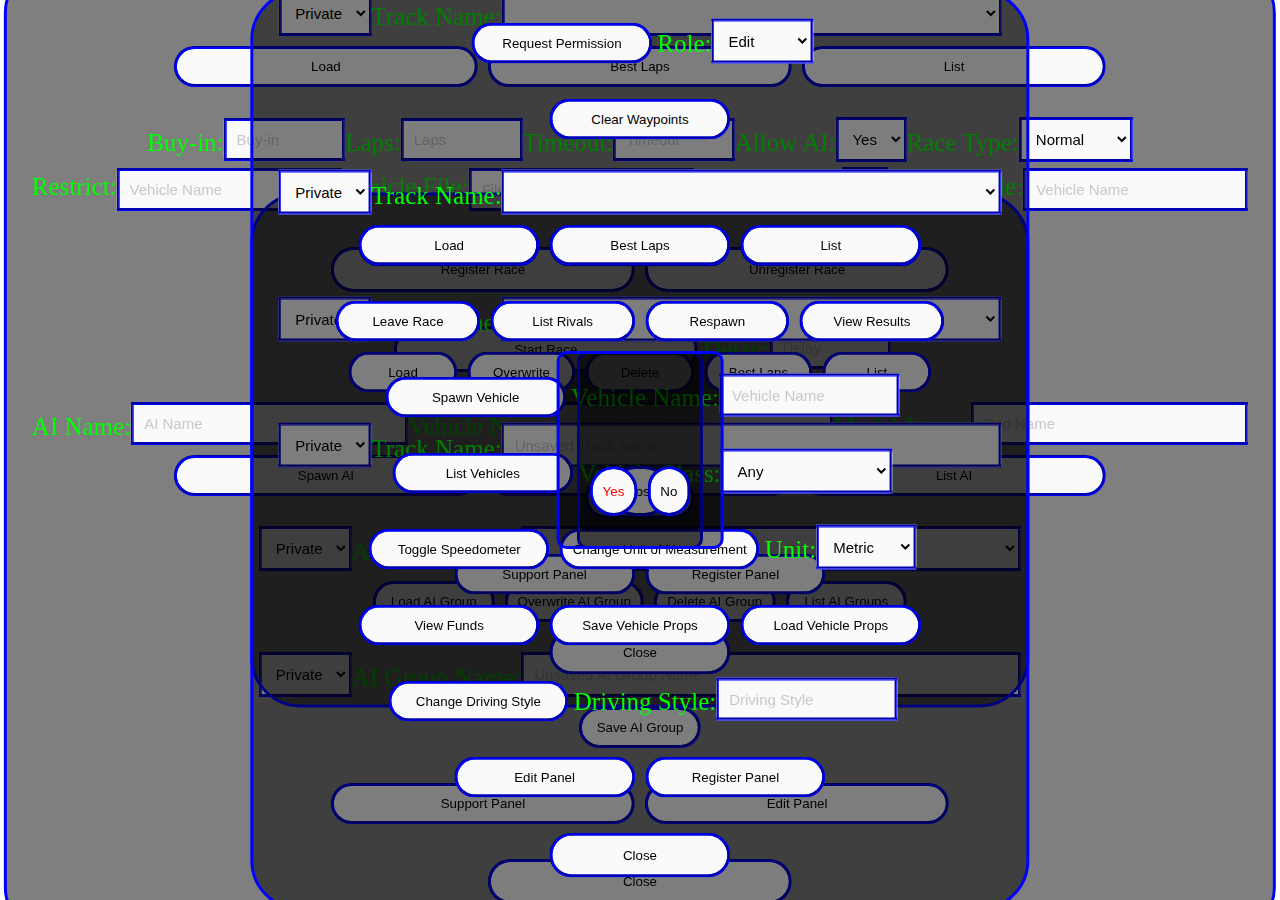
<file: races/html/index.html>
<!--

Copyright (c) 2022, Neil J. Tan
All rights reserved.

Redistribution and use in source and binary forms, with or without
modification, are permitted provided that the following conditions are met:

1. Redistributions of source code must retain the above copyright notice, this
   list of conditions and the following disclaimer.

2. Redistributions in binary form must reproduce the above copyright notice,
   this list of conditions and the following disclaimer in the documentation
   and/or other materials provided with the distribution.

3. Neither the name of the copyright holder nor the names of its
   contributors may be used to endorse or promote products derived from
   this software without specific prior written permission.

THIS SOFTWARE IS PROVIDED BY THE COPYRIGHT HOLDERS AND CONTRIBUTORS "AS IS"
AND ANY EXPRESS OR IMPLIED WARRANTIES, INCLUDING, BUT NOT LIMITED TO, THE
IMPLIED WARRANTIES OF MERCHANTABILITY AND FITNESS FOR A PARTICULAR PURPOSE ARE
DISCLAIMED. IN NO EVENT SHALL THE COPYRIGHT HOLDER OR CONTRIBUTORS BE LIABLE
FOR ANY DIRECT, INDIRECT, INCIDENTAL, SPECIAL, EXEMPLARY, OR CONSEQUENTIAL
DAMAGES (INCLUDING, BUT NOT LIMITED TO, PROCUREMENT OF SUBSTITUTE GOODS OR
SERVICES; LOSS OF USE, DATA, OR PROFITS; OR BUSINESS INTERRUPTION) HOWEVER
CAUSED AND ON ANY THEORY OF LIABILITY, WHETHER IN CONTRACT, STRICT LIABILITY,
OR TORT (INCLUDING NEGLIGENCE OR OTHERWISE) ARISING IN ANY WAY OUT OF THE USE
OF THIS SOFTWARE, EVEN IF ADVISED OF THE POSSIBILITY OF SUCH DAMAGE.

-->

<html>
    <head>
        <link rel = "stylesheet" href = "index.css" type = "text/css">
        <link rel = "stylesheet" href = "reset.css" type = "text/css">
        <script src = "nui://game/ui/jquery.js" type = "text/javascript"></script>
    </head>
    <body>
        <div id = "registerPanel">
            <div class = "row">
                <select id = "register_track_access">
                    <option value = "pvt">Private</option>
                    <option value = "pub">Public</option>
                </select>
                <label for = "register_name">Track Name:</label>
                <select id = "register_name">
                </select>
            </div>
            <div class = "row">
                <button id = "register_load">Load</button>
                <button id = "register_blt">Best Laps</button>
                <button id = "register_list">List</button>
            </div>
            <br>
            <div class = "row">
                Buy-in:<input id = "buyin" placeholder = "Buy-in">
                Laps:<input id = "laps" placeholder = "Laps">
                Timeout:<input id = "timeout" placeholder = "Timeout">
                <label for = "allowAI">Allow AI:</label>
                <select id = "allowAI">
                    <option value = "yes">Yes</option>
                    <option value = "no">No</option>
                </select>
                <label for = "rtype">Race Type:</label>
                <select id = "rtype">
                    <option value = "norm">Normal</option>
                    <option value = "rest">Restricted</option>
                    <option value = "class">Class</option>
                    <option value = "rand">Random</option>
                </select>
            </div>
            <div class = "row">
                <div id = "rest">
                    Restrict:<input id = "restrict" placeholder = "Vehicle Name">
                </div>
                <div id = "file">
                    Vehicle File:<input id = "filename" placeholder = "File Name">
                </div>
                <div id = "vclass">
                    <label for = "register_vclass">Vehicle Class:</label>
                    <select id = "register_vclass">
                    </select>
                </div>
                <div id = "sveh">
                    Start Vehicle:<input id = "svehicle" placeholder = "Vehicle Name">
                </div>
            </div>
            <br>
            <div class = "row">
                <button id = "register">Register Race</button>
                <button id = "unregister">Unregister Race</button>
            </div>
            <br>
            <div class = "row">
                <button id = "start">Start Race</button>
                Delay:<input id = "delay" placeholder = "Delay">
            </div>
            <br>
            <div class = "row">
                AI Name:<input id = "ai_name" placeholder = "AI Name">
                Vehicle Name:<input id = "ai_vehicle" placeholder = "Vehicle Name">
                Model Name:<input id = "ai_ped" placeholder = "Ped Name">
            </div>
            <div class = "row">
                <button id = "spawn_ai">Spawn AI</button>
                <button id = "delete_ai">Delete AI</button>
                <button id = "list_ai">List AI</button>
            </div>
            <br>
            <div class = "row">
                <select id = "grp_access0">
                    <option value = "pvt">Private</option>
                    <option value = "pub">Public</option>
                </select>
                <label for = "grp_name">AI Group Name:</label>
                <select id = "grp_name">
                </select>
            </div>
            <div class = "row">
                <button id = "load_grp">Load AI Group</button>
                <button id = "overwrite_grp">Overwrite AI Group</button>
                <button id = "delete_grp">Delete AI Group</button>
                <button id = "list_grp">List AI Groups</button>
            </div>
            <br>
            <div class = "row">
                <select id = "grp_access1">
                    <option value = "pvt">Private</option>
                    <option value = "pub">Public</option>
                </select>
                AI Group Name:<input id = "grp_unsaved" placeholder = "Unsaved AI Group Name">
            </div>
            <div class = "row">
                <button id = "save_grp">Save AI Group</button>
            </div>
            <br>
            <div class = "row">
                <button id = "register_support">Support Panel</button>
                <button id = "register_edit">Edit Panel</button>
            </div>
            <br>
            <div class = "row">
                <button id = "register_close">Close</button>
            </div>
        </div>

        <div id = "editPanel">
            <div class = "row">
                <button id = "edit">Toggle Edit Waypoints</button>
                <button id = "edit_clear">Clear Waypoints</button>
                <button id = "edit_reverse">Reverse Waypoints</button>
            </div>
            <br>
            <div class = "row">
                <select id = "edit_track_access0">
                    <option value = "pvt">Private</option>
                    <option value = "pub">Public</option>
                </select>
                <label for = "edit_name">Track Name:</label>
                <select id = "edit_name">
                </select>
            </div>
            <div class = "row">
                <button id = "edit_load">Load</button>
                <button id = "edit_overwrite">Overwrite</button>
                <button id = "edit_delete">Delete</button>
                <button id = "edit_blt">Best Laps</button>
                <button id = "edit_list">List</button>
            </div>
            <br>
            <div class = "row">
                <select id = "edit_track_access1">
                    <option value = "pvt">Private</option>
                    <option value = "pub">Public</option>
                </select>
                Track Name:<input id = "edit_unsaved" placeholder = "Unsaved Track Name">
            </div>
            <div class = "row">
                <button id = "edit_save">Save</button>
            </div>
            <br>
            <div class = "row">
                <button id = "edit_support">Support Panel</button>
                <button id = "edit_register">Register Panel</button>
            </div>
            <br>
            <div class = "row">
                <button id = "edit_close">Close</button>
            </div>
        </div>

        <div id = "supportPanel">
            <div class = "row">
                <button id = "request">Request Permission</button>
                <label for = "role">Role:</label>
                <select id = "role">
                    <option value = "edit">Edit</option>
                    <option value = "register">Register</option>
                    <option value = "spawn">Spawn</option>
                </select>
            </div>
            <br>
            <div class = "row">
                <button id = "support_clear">Clear Waypoints</button>
            </div>
            <br>
            <div class = "row">
                <select id = "support_track_access">
                    <option value = "pvt">Private</option>
                    <option value = "pub">Public</option>
                </select>
                <label for = "support_name">Track Name:</label>
                <select id = "support_name">
                </select>
            </div>
            <div class = "row">
                <button id = "support_load">Load</button>
                <button id = "support_blt">Best Laps</button>
                <button id = "support_list">List</button>
            </div>
            <br>
            <div class = "row">
                <button id = "leave">Leave Race</button>
                <button id = "rivals">List Rivals</button>
                <button id = "respawn">Respawn</button>
                <button id = "results">View Results</button>
            </div>
            <br>
            <div class = "row">
                <button id = "spawn">Spawn Vehicle</button>
                Vehicle Name:<input id = "vehicle" placeholder = "Vehicle Name">
            </div>
            <br>
            <div class = "row">
                <button id = "lvehicles">List Vehicles</button>
                <label for = "support_vclass">Vehicle Class:</label>
                <select id = "support_vclass">
                    <option value = -1>Any</option>
                    <option value = 0>Super (0)</option>
                    <option value = 1>Sports (1)</option>
                    <option value = 2>Sports Classics (2)</option>
                    <option value = 3>Muscle (3)</option>
                    <option value = 4>Sedans (4)</option>
                    <option value = 5>Coupes (5)</option>
                    <option value = 6>Compacts (6)</option>
                    <option value = 7>SUVs (7)</option>
                    <option value = 8>Off-road (8)</option>
                    <option value = 9>Motorcycles (9)</option>
                    <option value = 10>Cycles (10)</option> 
                    <option value = 11>Open Wheel (11)</option>
                    <option value = 12>Vans (12)</option>
                    <option value = 13>Emergency (13)</option>
                    <option value = 14>Service (14)</option>
                    <option value = 15>Commercial (15)</option>
                    <option value = 16>Industrial (16)</option>
                    <option value = 17>Military (17)</option>
                    <option value = 18>Planes (18)</option>
                    <option value = 19>Helicopters (19)</option>
                    <option value = 20>Boats (20)</option>
                    <option value = 21>Utility (21)</option>
                    <option value = 22>Trains (22)</option>
                </select>
            </div>
            <br>
            <div class = "row">
                <button id = "speedo">Toggle Speedometer</button>
                <button id = "change">Change Unit of Measurement</button>
                <label for = "unit">Unit:</label>
                <select id = "unit">
                    <option value = "metric">Metric</option>
                    <option value = "imperial">Imperial</option>
                </select>
            </div>
            <br>
            <div class = "row">
                <button id = "funds">View Funds</button>
                <button id = "savep">Save Vehicle Props</button>
                <button id = "loadp">Load Vehicle Props</button>
            </div>
            <br>
            <div class = "row">
                <button id = "change_dstyle">Change Driving Style</button>
                Driving Style:<input id = "dstyle" placeholder = "Driving Style">
            </div>
            <br>
            <div class = "row">
                <button id = "support_edit">Edit Panel</button>
                <button id = "support_register">Register Panel</button>
            </div>
            <br>
            <div class = "row">
                <button id = "support_close">Close</button>
            </div>
        </div>

        <div id = "replyPanel">
            <div id = "scroll" class = "scrollable">
                <p id = "message"></p>
            </div>
            <br>
            <br>
            <button id = "reply_close">Close</button>
        </div>

        <div id = "confirmPanel">
            <p id = "warning"></p>
            <br>
            <br>
            <div class = "row">
                <button id = "confirm_yes">Yes</button>
                <button id = "confirm_no">No</button>
            </div>
        </div>

        <script src = "index.js" type = "text/javascript"></script>
    </body>
</html>
</file>
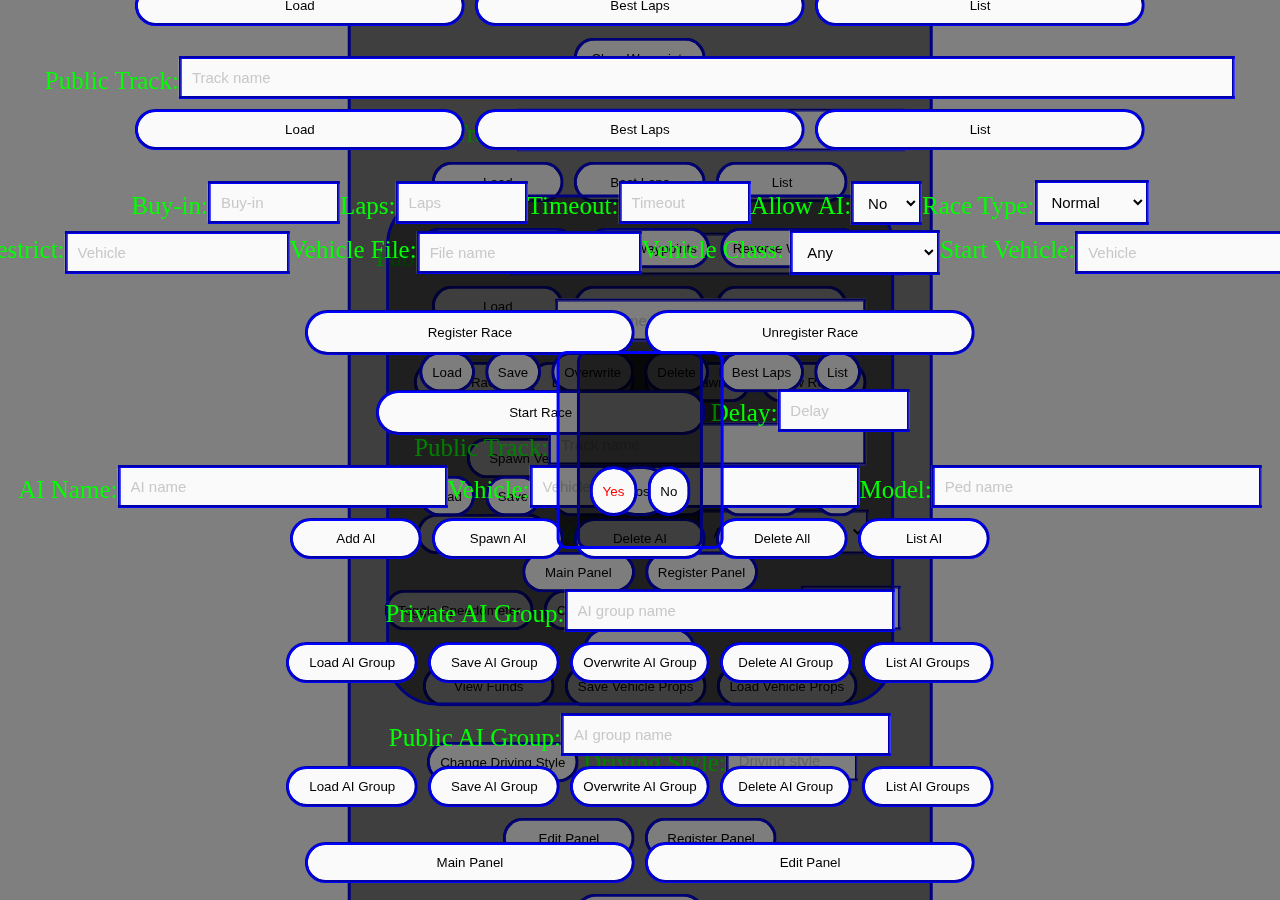
<file: races/races/html/index.html>
<!--

Copyright (c) 2022, Neil J. Tan
All rights reserved.

Redistribution and use in source and binary forms, with or without
modification, are permitted provided that the following conditions are met:

1. Redistributions of source code must retain the above copyright notice, this
   list of conditions and the following disclaimer.

2. Redistributions in binary form must reproduce the above copyright notice,
   this list of conditions and the following disclaimer in the documentation
   and/or other materials provided with the distribution.

3. Neither the name of the copyright holder nor the names of its
   contributors may be used to endorse or promote products derived from
   this software without specific prior written permission.

THIS SOFTWARE IS PROVIDED BY THE COPYRIGHT HOLDERS AND CONTRIBUTORS "AS IS"
AND ANY EXPRESS OR IMPLIED WARRANTIES, INCLUDING, BUT NOT LIMITED TO, THE
IMPLIED WARRANTIES OF MERCHANTABILITY AND FITNESS FOR A PARTICULAR PURPOSE ARE
DISCLAIMED. IN NO EVENT SHALL THE COPYRIGHT HOLDER OR CONTRIBUTORS BE LIABLE
FOR ANY DIRECT, INDIRECT, INCIDENTAL, SPECIAL, EXEMPLARY, OR CONSEQUENTIAL
DAMAGES (INCLUDING, BUT NOT LIMITED TO, PROCUREMENT OF SUBSTITUTE GOODS OR
SERVICES; LOSS OF USE, DATA, OR PROFITS; OR BUSINESS INTERRUPTION) HOWEVER
CAUSED AND ON ANY THEORY OF LIABILITY, WHETHER IN CONTRACT, STRICT LIABILITY,
OR TORT (INCLUDING NEGLIGENCE OR OTHERWISE) ARISING IN ANY WAY OUT OF THE USE
OF THIS SOFTWARE, EVEN IF ADVISED OF THE POSSIBILITY OF SUCH DAMAGE.

-->

<html>
    <head>
        <link rel = "stylesheet" href = "index.css" type = "text/css">
        <link rel = "stylesheet" href = "reset.css" type = "text/css">
        <script src = "nui://game/ui/jquery.js" type = "text/javascript"></script>
    </head>
    <body>
        <div id = "mainPanel">
            <div class = "row">
                <button id = "request">Request Permission</button>
                <label for = "role">Role:</label>
                <select id = "role">
                    <option value = "edit">Edit</option>
                    <option value = "register">Register</option>
                    <option value = "spawn">Spawn</option>
                </select>
            </div>
            <br>
            <div class = "row">
                <button id = "main_clear">Clear Waypoints</button>
            </div>
            <br>
            <div class = "row">
                Private Track:<input id = "main_name" placeholder = "Track name">
            </div>
            <div class = "row">
                <button id = "main_load">Load</button>
                <button id = "main_blt">Best Laps</button>
                <button id = "main_list">List</button>
            </div>
            <br>
            <div class = "row">
                Public Track:<input id = "main_name_pub" placeholder = "Track name">
            </div>
            <div class = "row">
                <button id = "main_load_pub">Load</button>
                <button id = "main_blt_pub">Best Laps</button>
                <button id = "main_list_pub">List</button>
            </div>
            <br>
            <div class = "row">
                <button id = "leave">Leave Race</button>
                <button id = "rivals">List Rivals</button>
                <button id = "respawn">Respawn</button>
                <button id = "results">View Results</button>
            </div>
            <br>
            <div class = "row">
                <button id = "spawn">Spawn Vehicle</button>
                Vehicle:<input id = "vehicle" placeholder = "Vehicle name">
            </div>
            <br>
            <div class = "row">
                <button id = "lvehicles">List Vehicles</button>
                <label for = "main_vclass">Vehicle Class:</label>
                <select id = "main_vclass">
                    <option value = -1>Any</option>
                    <option value = 0>Super (0)</option>
                    <option value = 1>Sports (1)</option>
                    <option value = 2>Sports Classics (2)</option>
                    <option value = 3>Muscle (3)</option>
                    <option value = 4>Sedans (4)</option>
                    <option value = 5>Coupes (5)</option>
                    <option value = 6>Compacts (6)</option>
                    <option value = 7>SUVs (7)</option>
                    <option value = 8>Off-road (8)</option>
                    <option value = 9>Motorcycles (9)</option>
                    <option value = 10>Cycles (10)</option> 
                    <option value = 11>Open Wheel (11)</option>
                    <option value = 12>Vans (12)</option>
                    <option value = 13>Emergency (13)</option>
                    <option value = 14>Service (14)</option>
                    <option value = 15>Commercial (15)</option>
                    <option value = 16>Industrial (16)</option>
                    <option value = 17>Military (17)</option>
                    <option value = 18>Planes (18)</option>
                    <option value = 19>Helicopters (19)</option>
                    <option value = 20>Boats (20)</option>
                    <option value = 21>Utility (21)</option>
                    <option value = 22>Trains (22)</option>
                </select>
            </div>
            <br>
            <div class = "row">
                <button id = "speedo">Toggle Speedometer</button>
                <button id = "change">Change Unit of Measurement</button>
                <label for = "unit">Unit:</label>
                <select id = "unit">
                    <option value = "metric">Metric</option>
                    <option value = "imperial">Imperial</option>
                </select>
            </div>
            <br>
            <div class = "row">
                <button id = "funds">View Funds</button>
                <button id = "savep">Save Vehicle Props</button>
                <button id = "loadp">Load Vehicle Props</button>
            </div>
            <br>
            <div class = "row">
                <button id = "change_dstyle">Change Driving Style</button>
                Driving Style:<input id = "dstyle" placeholder = "Driving style">
            </div>
            <br>
            <div class = "row">
                <button id = "main_edit">Edit Panel</button>
                <button id = "main_register">Register Panel</button>
            </div>
            <br>
            <div class = "row">
                <button id = "main_close">Close</button>
            </div>
        </div>

        <div id = "editPanel">
            <div class = "row">
                <button id = "edit">Toggle Edit Waypoints</button>
                <button id = "edit_clear">Clear Waypoints</button>
                <button id = "edit_reverse">Reverse Waypoints</button>
            </div>
            <br>
            <div class = "row">
                Private Track:<input id = "edit_name" placeholder = "Track name">
            </div>
            <div class = "row">
                <button id = "edit_load">Load</button>
                <button id = "edit_save">Save</button>
                <button id = "edit_overwrite">Overwrite</button>
                <button id = "edit_delete">Delete</button>
                <button id = "edit_blt">Best Laps</button>
                <button id = "edit_list">List</button>
            </div>
            <br>
            <div class = "row">
                Public Track:<input id = "edit_name_pub" placeholder = "Track name">
            </div>
            <div class = "row">
                <button id = "edit_load_pub">Load</button>
                <button id = "edit_save_pub">Save</button>
                <button id = "edit_overwrite_pub">Overwrite</button>
                <button id = "edit_delete_pub">Delete</button>
                <button id = "edit_blt_pub">Best Laps</button>
                <button id = "edit_list_pub">List</button>
            </div>
            <br>
            <div class = "row">
                <button id = "edit_main">Main Panel</button>
                <button id = "edit_register">Register Panel</button>
            </div>
            <br>
            <div class = "row">
                <button id = "edit_close">Close</button>
            </div>
        </div>

        <div id = "registerPanel">
            <div class = "row">
                Private Track:<input id = "register_name" placeholder = "Track name">
            </div>
            <div class = "row">
                <button id = "register_load">Load</button>
                <button id = "register_blt">Best Laps</button>
                <button id = "register_list">List</button>
            </div>
            <br>
            <div class = "row">
                Public Track:<input id = "register_name_pub" placeholder = "Track name">
            </div>
            <div class = "row">
                <button id = "register_load_pub">Load</button>
                <button id = "register_blt_pub">Best Laps</button>
                <button id = "register_list_pub">List</button>
            </div>
            <br>
            <div class = "row">
                Buy-in:<input id = "buyin" placeholder = "Buy-in">
                Laps:<input id = "laps" placeholder = "Laps">
                Timeout:<input id = "timeout" placeholder = "Timeout">
                <label for = "allowAI">Allow AI:</label>
                <select id = "allowAI">
                    <option value = "no">No</option>
                    <option value = "yes">Yes</option>
                </select>
                <label for = "rtype">Race Type:</label>
                <select id = "rtype">
                    <option value = "norm">Normal</option>
                    <option value = "rest">Restricted</option>
                    <option value = "class">Class</option>
                    <option value = "rand">Random</option>
                </select>
            </div>
            <div class = "row">
                <div id = "rest">
                    Restrict:<input id = "restrict" placeholder = "Vehicle">
                </div>
                <div id = "file">
                    Vehicle File:<input id = "filename" placeholder = "File name">
                </div>
                <div id = "vclass">
                    <label for = "register_vclass">Vehicle Class:</label>
                    <select id = "register_vclass">
                        <option value = -2>Any</option>
                        <option value = -1>Custom</option>
                        <option value = 0>Super</option>
                        <option value = 1>Sports</option>
                        <option value = 2>Sports Classics</option>
                        <option value = 3>Muscle</option>
                        <option value = 4>Sedans</option>
                        <option value = 5>Coupes</option>
                        <option value = 6>Compacts</option>
                        <option value = 7>SUVs</option>
                        <option value = 8>Off-road</option>
                        <option value = 9>Motorcycles</option>
                        <option value = 10>Cycles</option> 
                        <option value = 11>Open Wheel</option>
                        <option value = 12>Vans</option>
                        <option value = 13>Emergency</option>
                        <option value = 14>Service</option>
                        <option value = 15>Commercial</option>
                        <option value = 16>Industrial</option>
                        <option value = 17>Military</option>
                        <option value = 18>Planes</option>
                        <option value = 19>Helicopters</option>
                        <option value = 20>Boats</option>
                        <option value = 21>Utility</option>
                        <option value = 22>Trains</option>
                    </select>
                </div>
                <div id = "sveh">
                    Start Vehicle:<input id = "svehicle" placeholder = "Vehicle">
                </div>
            </div>
            <br>
            <div class = "row">
                <button id = "register">Register Race</button>
                <button id = "unregister">Unregister Race</button>
            </div>
            <br>
            <div class = "row">
                <button id = "start">Start Race</button>
                Delay:<input id = "delay" placeholder = "Delay">
            </div>
            <br>
            <div class = "row">
                AI Name:<input id = "ai_name" placeholder = "AI name">
                Vehicle:<input id = "ai_vehicle" placeholder = "Vehicle name">
                Model:<input id = "ai_ped" placeholder = "Ped name">
            </div>
            <div class = "row">
                <button id = "add_ai">Add AI</button>
                <button id = "spawn_ai">Spawn AI</button>
                <button id = "delete_ai">Delete AI</button>
                <button id = "delete_all_ai">Delete All</button>
                <button id = "list_ai">List AI</button>
            </div>
            <br>
            <div class = "row">
                Private AI Group:<input id = "ai_grp_name" placeholder = "AI group name">
            </div>
            <div class = "row">
                <button id = "load_grp">Load AI Group</button>
                <button id = "save_grp">Save AI Group</button>
                <button id = "overwrite_grp">Overwrite AI Group</button>
                <button id = "delete_grp">Delete AI Group</button>
                <button id = "list_grp">List AI Groups</button>
            </div>
            <br>
            <div class = "row">
                Public AI Group:<input id = "ai_grp_name_pub" placeholder = "AI group name">
            </div>
            <div class = "row">
                <button id = "load_grp_pub">Load AI Group</button>
                <button id = "save_grp_pub">Save AI Group</button>
                <button id = "overwrite_grp_pub">Overwrite AI Group</button>
                <button id = "delete_grp_pub">Delete AI Group</button>
                <button id = "list_grp_pub">List AI Groups</button>
            </div>
            <br>
            <div class = "row">
                <button id = "register_main">Main Panel</button>
                <button id = "register_edit">Edit Panel</button>
            </div>
            <br>
            <div class = "row">
                <button id = "register_close">Close</button>
            </div>
        </div>

        <div id = "replyPanel">
            <div id = "scroll" class = "scrollable">
                <p id = "message"></p>
            </div>
            <br>
            <br>
            <button id = "reply_close">Close</button>
        </div>

        <div id = "confirmPanel">
            <p id = "warning"></p>
            <br>
            <br>
            <div class = "row">
                <button id = "confirm_yes">Yes</button>
                <button id = "confirm_no">No</button>
            </div>
        </div>

        <script src = "index.js" type = "text/javascript"></script>
    </body>
</html>
</file>
<file: races/html/index.css>
/*

Copyright (c) 2022, Neil J. Tan
All rights reserved.

Redistribution and use in source and binary forms, with or without
modification, are permitted provided that the following conditions are met:

1. Redistributions of source code must retain the above copyright notice, this
   list of conditions and the following disclaimer.

2. Redistributions in binary form must reproduce the above copyright notice,
   this list of conditions and the following disclaimer in the documentation
   and/or other materials provided with the distribution.

3. Neither the name of the copyright holder nor the names of its
   contributors may be used to endorse or promote products derived from
   this software without specific prior written permission.

THIS SOFTWARE IS PROVIDED BY THE COPYRIGHT HOLDERS AND CONTRIBUTORS "AS IS"
AND ANY EXPRESS OR IMPLIED WARRANTIES, INCLUDING, BUT NOT LIMITED TO, THE
IMPLIED WARRANTIES OF MERCHANTABILITY AND FITNESS FOR A PARTICULAR PURPOSE ARE
DISCLAIMED. IN NO EVENT SHALL THE COPYRIGHT HOLDER OR CONTRIBUTORS BE LIABLE
FOR ANY DIRECT, INDIRECT, INCIDENTAL, SPECIAL, EXEMPLARY, OR CONSEQUENTIAL
DAMAGES (INCLUDING, BUT NOT LIMITED TO, PROCUREMENT OF SUBSTITUTE GOODS OR
SERVICES; LOSS OF USE, DATA, OR PROFITS; OR BUSINESS INTERRUPTION) HOWEVER
CAUSED AND ON ANY THEORY OF LIABILITY, WHETHER IN CONTRACT, STRICT LIABILITY,
OR TORT (INCLUDING NEGLIGENCE OR OTHERWISE) ARISING IN ANY WAY OUT OF THE USE
OF THIS SOFTWARE, EVEN IF ADVISED OF THE POSSIBILITY OF SUCH DAMAGE.

*/

body {
    background: none !important;
}

.row {
    display: flex;
    flex-direction: row;
    flex-wrap: nowrap;
    white-space: nowrap;
    justify-content: center;
    align-items: center;
}

#registerPanel {
    text-align: center;
    font-size: 25px;
    padding: 25px;
    color: rgb(0, 255, 0);
    position: fixed;
    top: 50%;
    left: 50%;
    transform: translate(-50%, -50%);
    background-color: rgba(0, 0, 0, 0.5);
    border: 3px solid rgb(0, 0, 255);
    border-radius: 50px;
}

#register_track_access {
    height: 45px;
}

#register_name {
    width: 500px;
    height: 45px;
}

#register_load {
    width: 25%;
}

#register_blt {
    width: 25%;
}

#register_list {
    width: 25%;
}

#buyin {
    width: 10%;
}

#laps {
    width: 10%;
}

#timeout {
    width: 10%;
}

#allowAI {
    height: 45px;
}

#rtype {
    height: 45px;
}

/*
#restrict {
}
#filename {
}
#sveh {
}
*/

#register_vclass {
    height: 45px;
}

#register {
    width: 25%;
    height: 45px;
}

#unregister {
    width: 25%;
    height: 45px;
}

#start {
    width: 25%;
    height: 45px;
}

#delay {
    width: 10%;
}

#ai_name {
    width: 25%;
}

#ai_vehicle {
    width: 25%;
}

#ai_ped {
    width: 25%;
}

#spawn_ai {
    width: 25%;
}

#delete_ai {
    width: 25%;
}

#list_ai {
    width: 25%;
}

#grp_access0 {
    height: 45px;
}

#grp_name {
    width: 500px;
    height: 45px;
}

#load_grp {
    width: 10%;
}

#overwrite_grp {
    width: 10%;
}

#delete_grp {
    width: 10%;
}

#list_grp {
    width: 10%;
}

#grp_access1 {
    height: 45px;
}

#grp_unsaved {
    width: 500px;
    height: 45px;
}

#save_grp {
    width: 10%;
}

#register_support {
    width: 25%;
}

#register_edit {
    width: 25%;
}

#register_close {
    width: 25%;
    height: 45px;
}

#editPanel {
    text-align: center;
    font-size: 25px;
    padding: 25px;
    color: rgb(0, 255, 0);
    position: fixed;
    top: 50%;
    left: 50%;
    transform: translate(-50%, -50%);
    background-color: rgba(0, 0, 0, 0.5);
    border: 3px solid rgb(0, 0, 255);
    border-radius: 50px;
}

#edit {
    width: 25%;
}

#edit_clear {
    width: 25%;
}

#edit_reverse {
    width: 25%;
}

#edit_track_access0 {
    height: 45px;
}

#edit_name {
    width: 500px;
    height: 45px;
}

#edit_load {
    width: 15%;
}

#edit_overwrite {
    width: 15%;
}

#edit_delete {
    width: 15%;
}

#edit_blt {
    width: 15%;
}

#edit_list {
    width: 15%;
}

#edit_track_access1 {
    height: 45px;
}

#edit_unsaved {
    width: 500px;
    height: 45px;
}

#edit_save {
    width: 15%;
}

#edit_support {
    width: 25%;
}

#edit_register {
    width: 25%;
}

#edit_close {
    width: 25%;
    height: 45px;
}

#supportPanel {
    text-align: center;
    font-size: 25px;
    padding: 25px;
    color: rgb(0, 255, 0);
    position: fixed;
    top: 50%;
    left: 50%;
    transform: translate(-50%, -50%);
    background-color: rgba(0, 0, 0, 0.5);
    border: 3px solid rgb(0, 0, 255);
    border-radius: 50px;
}

#request {
    width: 25%;
}

#role {
    height: 45px;
}

#support_clear {
    width: 25%;
}

#support_track_access {
    height: 45px;
}

#support_name {
    width: 500px;
    height: 45px;
}

#support_load {
    width: 25%
}

#support_blt {
    width: 25%;
}

#support_list {
    width: 25%;
}

#leave {
    width: 20%;
}

#rivals {
    width: 20%;
}

#respawn {
    width: 20%;
}

#results {
    width: 20%;
}

#spawn {
    width: 25%;
}

#vehicle {
    width: 25%;
}

#lvehicles {
    width: 25%;
}

#support_vclass {
    height: 45px;
}

#speedo {
    width: 25%;
}

#change {
    width: 25%;
}

#unit {
    height: 45px;
}

#funds {
    width: 25%;
}

#savep {
    width: 25%;
}

#loadp {
    width: 25%;
}

#change_dstyle {
    width: 25%;
}

#dstyle {
    width: 25%;
}

#support_edit {
    width: 25%;
}

#support_register {
    width: 25%;
}

#support_close {
    width: 25%;
    height: 45px;
}

#replyPanel {
    text-align: center;
    padding: 25px;
    position: fixed;
    top: 50%;
    left: 50%;
    transform: translate(-50%, -50%);
    background-color: rgba(0, 0, 0, 0.5);
    border: 3px solid rgb(0, 0, 255);
    border-radius: 10px;
}

#scroll {
    max-height: 500px;
    overflow-y: auto;
}

#message {
    text-align: left;
    font-size: 25px;
    padding: 25px;
    color: rgb(0, 255, 0);
}

#reply_close {
    width: 50%;
    height: 50px;
}

#confirmPanel {
    text-align: center;
    padding: 25px;
    position: fixed;
    top: 50%;
    left: 50%;
    transform: translate(-50%, -50%);
    background-color: rgba(0, 0, 0, 0.5);
    border: 3px solid rgb(0, 0, 255);
    border-radius: 10px;
}

#confirm_yes {
    width: 50%;
    height: 50px;
    color: rgb(255, 0, 0);
}

#confirm_no {
    width: 50%;
    height: 50px;
}

#warning {
    text-align: left;
    font-size: 25px;
    padding: 25px;
    color: rgb(255, 0, 0);
}

::placeholder {
    color: rgb(200, 200, 200);
    font-size: 15px;
}

button {
    padding: 10px;
    color: rgb(0, 0, 0);
    margin: 5px;
    min-width: max-content;
    background-color: rgb(250, 250, 250);
    border: 3px groove rgb(0, 0, 255);
    border-radius: 25px;
}

input {
    padding: 10px;
    color: rgb(0, 0, 0);
    margin-bottom: 5px;
    font-size: 15px;
    background-color: rgb(250, 250, 250);
    border: 3px groove rgb(0, 0, 255);
}

select {
    padding: 10px;
    color: rgb(0, 0, 0);
    margin-bottom: 5px;
    font-size: 15px;
    background-color: rgb(250, 250, 250);
    border: 3px groove rgb(0, 0, 255);
}

option {
    color: rgb(0, 0, 255);
    font-size: 15px;
    background-color: rgb(0, 0, 0);
    padding: 10px;
}

button:hover {
    border: 10px double rgb(0, 255, 0);
    border-width: medium;
}

select:hover {
    border: 10px double rgb(0, 255, 0);
    border-width: medium;
}

input:hover {
    border: 10px double rgb(0, 255, 0);
    border-width: medium;
}

option:hover {   /* it doesn't work, but I would really like to :( */
    color: rgb(0, 0, 255);
    background-color: rgb(0, 0, 0);
    border: 1px solid rgb(0, 255, 0);
    border-width: thick;
}

option:checked {
    background-color: rgb(0, 0, 0);
    color: rgb(0, 255, 0);
}
</file>
<file: races/races/html/index.css>
/*

Copyright (c) 2022, Neil J. Tan
All rights reserved.

Redistribution and use in source and binary forms, with or without
modification, are permitted provided that the following conditions are met:

1. Redistributions of source code must retain the above copyright notice, this
   list of conditions and the following disclaimer.

2. Redistributions in binary form must reproduce the above copyright notice,
   this list of conditions and the following disclaimer in the documentation
   and/or other materials provided with the distribution.

3. Neither the name of the copyright holder nor the names of its
   contributors may be used to endorse or promote products derived from
   this software without specific prior written permission.

THIS SOFTWARE IS PROVIDED BY THE COPYRIGHT HOLDERS AND CONTRIBUTORS "AS IS"
AND ANY EXPRESS OR IMPLIED WARRANTIES, INCLUDING, BUT NOT LIMITED TO, THE
IMPLIED WARRANTIES OF MERCHANTABILITY AND FITNESS FOR A PARTICULAR PURPOSE ARE
DISCLAIMED. IN NO EVENT SHALL THE COPYRIGHT HOLDER OR CONTRIBUTORS BE LIABLE
FOR ANY DIRECT, INDIRECT, INCIDENTAL, SPECIAL, EXEMPLARY, OR CONSEQUENTIAL
DAMAGES (INCLUDING, BUT NOT LIMITED TO, PROCUREMENT OF SUBSTITUTE GOODS OR
SERVICES; LOSS OF USE, DATA, OR PROFITS; OR BUSINESS INTERRUPTION) HOWEVER
CAUSED AND ON ANY THEORY OF LIABILITY, WHETHER IN CONTRACT, STRICT LIABILITY,
OR TORT (INCLUDING NEGLIGENCE OR OTHERWISE) ARISING IN ANY WAY OUT OF THE USE
OF THIS SOFTWARE, EVEN IF ADVISED OF THE POSSIBILITY OF SUCH DAMAGE.

*/

body {
    background: none !important;
}

.row {
    display: flex;
    flex-direction: row;
    flex-wrap: nowrap;
    white-space: nowrap;
    justify-content: center;
    align-items: center;
}

#mainPanel {
    text-align: center;
    font-size: 25px;
    padding: 25px;
    color: rgb(0, 255, 0);
    position: fixed;
    top: 50%;
    left: 50%;
    transform: translate(-50%, -50%);
    background-color: rgba(0, 0, 0, 0.5);
    border: 3px solid rgb(0, 0, 255);
    border-radius: 50px;
}

#request {
    width: 25%;
}

#role {
    height: 45px;
}

#main_clear {
    width: 25%;
}

#main_name {
    width: 80%;
}

#main_load {
    width: 25%
}

#main_blt {
    width: 25%;
}

#main_list {
    width: 25%;
}

#main_name_pub {
    width: 80%;
}

#main_load_pub {
    width: 25%
}

#main_blt_pub {
    width: 25%;
}

#main_list_pub {
    width: 25%;
}

#leave {
    width: 20%;
}

#rivals {
    width: 20%;
}

#respawn {
    width: 20%;
}

#results {
    width: 20%;
}

#spawn {
    width: 25%;
}

#vehicle {
    width: 25%;
}

#lvehicles {
    width: 25%;
}

#main_vclass {
    height: 45px;
}

#speedo {
    width: 25%;
}

#change {
    width: 25%;
}

#unit {
    height: 45px;
}

#funds {
    width: 25%;
}

#savep {
    width: 25%;
}

#loadp {
    width: 25%;
}

#change_dstyle {
    width: 25%;
}

#dstyle {
    width: 25%;
}

#main_edit {
    width: 25%;
}

#main_register {
    width: 25%;
}

#main_close {
    width: 25%;
    height: 45px;
}

#editPanel {
    text-align: center;
    font-size: 25px;
    padding: 25px;
    color: rgb(0, 255, 0);
    position: fixed;
    top: 50%;
    left: 50%;
    transform: translate(-50%, -50%);
    background-color: rgba(0, 0, 0, 0.5);
    border: 3px solid rgb(0, 0, 255);
    border-radius: 50px;
}

#edit {
    width: 25%;
}

#edit_clear {
    width: 25%;
}

#edit_reverse {
    width: 25%;
}

#edit_name {
    width: 80%;
}

/*
#edit_load {
}
#edit_save {
}
#edit_overwrite {
}
#edit_delete {
}
#edit_blt {
}
#edit_list {
}
*/

#edit_name_pub {
    width: 80%;
}

/*
#edit_load_pub {
}
#edit_save_pub {
}
#edit_overwrite_pub {
}
#edit_delete_pub {
}
#edit_blt_pub {
}
#edit_list_pub {
}
*/

#edit_main {
    width: 25%;
}

#edit_register {
    width: 25%;
}

#edit_close {
    width: 25%;
    height: 45px;
}

#registerPanel {
    text-align: center;
    font-size: 25px;
    padding: 10px;
    color: rgb(0, 255, 0);
    position: fixed;
    top: 50%;
    left: 50%;
    transform: translate(-50%, -50%);
    background-color: rgba(0, 0, 0, 0.5);
    border: 3px solid rgb(0, 0, 255);
    border-radius: 50px;
}

#register_name {
    width: 80%;
}

#register_load {
    width: 25%;
}

#register_blt {
    width: 25%;
}

#register_list {
    width: 25%;
}

#register_name_pub {
    width: 80%;
}

#register_load_pub {
    width: 25%;
}

#register_blt_pub {
    width: 25%;
}

#register_list_pub {
    width: 25%;
}

#buyin {
    width: 10%;
}

#laps {
    width: 10%;
}

#timeout {
    width: 10%;
}

#allowAI {
    height: 44px;
}

#rtype {
    height: 45px;
}

/*
#restrict {
}
#filename {
}
#sveh {
}
*/

#register_vclass {
    height: 45px;
}

#register {
    width: 25%;
    height: 45px;
}

#unregister {
    width: 25%;
    height: 45px;
}

#start {
    width: 25%;
    height: 45px;
}

#delay {
    width: 10%;
}

#ai_name {
    width: 25%;
}

#ai_vehicle {
    width: 25%;
}

#ai_ped {
    width: 25%;
}

#add_ai {
    width: 10%;
}

#spawn_ai {
    width: 10%;
}

#delete_ai {
    width: 10%;
}

#delete_all_ai {
    width: 10%;
}

#list_ai {
    width: 10%;
}

#ai_grp_name {
    width: 25%;
}

#load_grp {
    width: 10%;
}

#save_grp {
    width: 10%;
}

#overwrite_grp {
    width: 10%;
}

#delete_grp {
    width: 10%;
}

#list_grp {
    width: 10%;
}

#ai_grp_name_pub {
    width: 25%;
}

#load_grp_pub {
    width: 10%;
}

#save_grp_pub {
    width: 10%;
}

#overwrite_grp_pub {
    width: 10%;
}

#delete_grp_pub {
    width: 10%;
}

#list_grp_pub {
    width: 10%;
}

#register_main {
    width: 25%;
}

#register_edit {
    width: 25%;
}

#register_close {
    width: 25%;
    height: 45px;
}

#replyPanel {
    text-align: center;
    padding: 25px;
    position: fixed;
    top: 50%;
    left: 50%;
    transform: translate(-50%, -50%);
    background-color: rgba(0, 0, 0, 0.5);
    border: 3px solid rgb(0, 0, 255);
    border-radius: 10px;
}

#scroll {
    max-height: 500px;
    overflow-y: auto;
}

#message {
    text-align: left;
    font-size: 25px;
    padding: 25px;
    color: rgb(0, 255, 0);
}

#reply_close {
    width: 50%;
    height: 50px;
}

#confirmPanel {
    text-align: center;
    padding: 25px;
    position: fixed;
    top: 50%;
    left: 50%;
    transform: translate(-50%, -50%);
    background-color: rgba(0, 0, 0, 0.5);
    border: 3px solid rgb(0, 0, 255);
    border-radius: 10px;
}

#confirm_yes {
    width: 50%;
    height: 50px;
    color: rgb(255, 0, 0);
}

#confirm_no {
    width: 50%;
    height: 50px;
}

#warning {
    text-align: left;
    font-size: 25px;
    padding: 25px;
    color: rgb(255, 0, 0);
}

::placeholder {
    color: rgb(200, 200, 200);
    font-size: 15px;
}

button {
    padding: 10px;
    color: rgb(0, 0, 0);
    margin: 5px;
    min-width: max-content;
    background-color: rgb(250, 250, 250);
    border: 3px groove rgb(0, 0, 255);
    border-radius: 25px;
}

input {
    padding: 10px;
    color: rgb(0, 0, 0);
    margin-bottom: 5px;
    font-size: 15px;
    background-color: rgb(250, 250, 250);
    border: 3px groove rgb(0, 0, 255);
}

select {
    padding: 10px;
    color: rgb(0, 0, 0);
    margin-bottom: 5px;
    font-size: 15px;
    background-color: rgb(250, 250, 250);
    border: 3px groove rgb(0, 0, 255);
}

option {
    color: rgb(0, 0, 255);
    font-size: 15px;
    background-color: rgb(0, 0, 0);
    padding: 10px;
}

button:hover {
    border: 10px double rgb(0, 255, 0);
    border-width: medium;
}

select:hover {
    border: 10px double rgb(0, 255, 0);
    border-width: medium;
}

input:hover {
    border: 10px double rgb(0, 255, 0);
    border-width: medium;
}

option:hover {   /* it doesn't work, but I would really like to :( */
    color: rgb(0, 0, 255);
    background-color: rgb(0, 0, 0);
    border: 1px solid rgb(0, 255, 0);
    border-width: thick;
}

option:checked {
    background-color: rgb(0, 0, 0);
    color: rgb(0, 255, 0);
}
</file>
